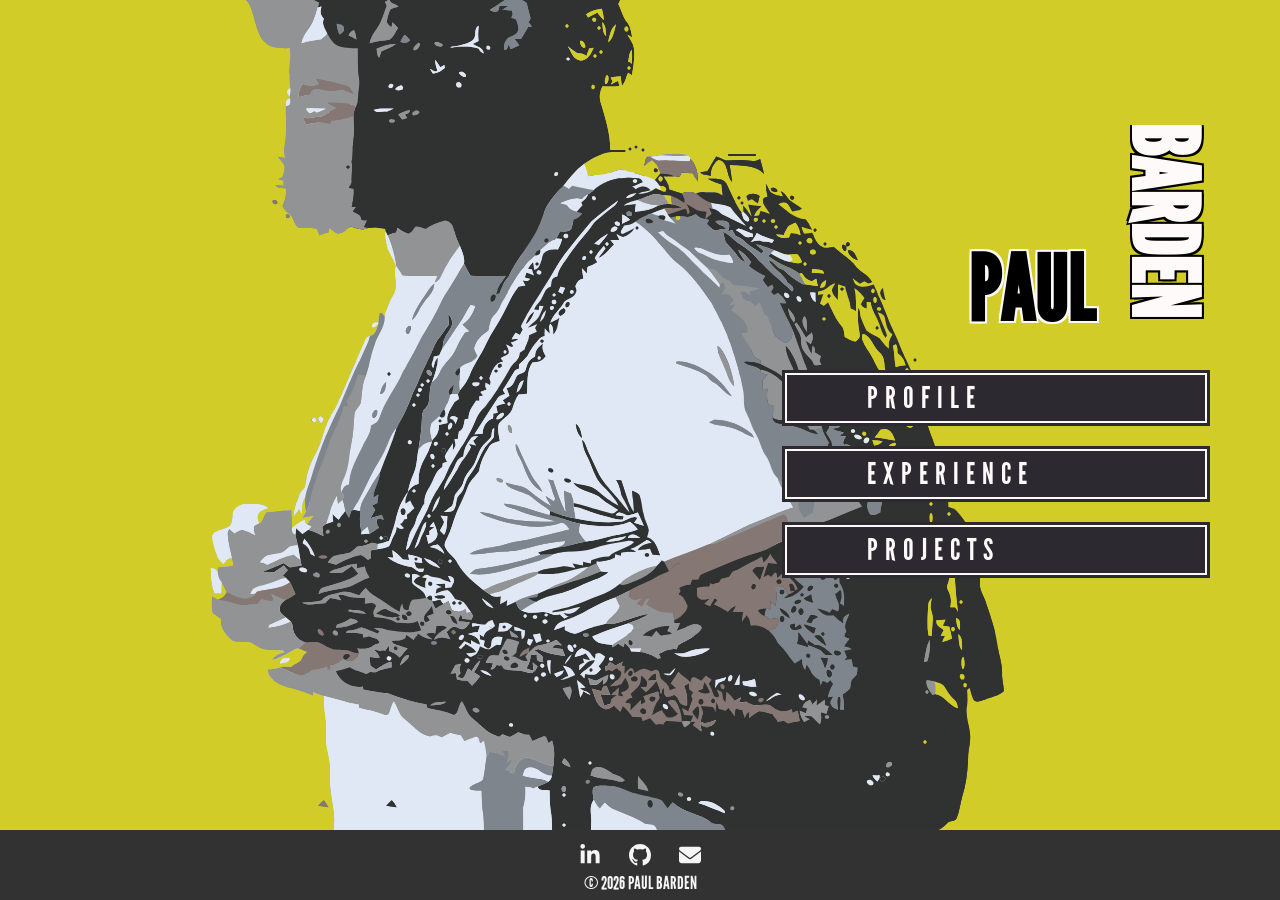
<file: index.html>
<!DOCTYPE html>
<html lang="en">
  <head>
    <meta charset="utf-8">
    <title>Paul Barden | Digital Experience Guru</title>
    <meta name="viewport" content="width=device-width, initial-scale=1, user-scalable=no">
    <meta property="og:title" content="Paul Barden | Digital Experience Guru">
    <meta property="og:description" content="Digital Experience Guru with 10+ years across full-stack development, experimentation, and eCommerce site experience. Also building AI tooling, games, and web experiments on the side.">
    <meta property="og:image" content="images/preview.png">
    <meta property="og:url" content="https://pbarden.github.io/rxreload/">
    <link rel="icon" sizes="128x128" href="images/tiny.png">
    <link rel="apple-touch-icon" sizes="128x128" href="images/tiny.png">
    <link rel="icon" href="images/tiny.png" type="image/png">
    <link rel="stylesheet" href="styles/reload.css">
    <link rel="preload" as="image" href="images/main_bg.svg">
  </head>
  <body id="body_bg">
    <header>
      <nav>
        <div class="page_title">
          <h1><span class="first_name">PAUL</span> <span class="last_name">BARDEN</span></h1>
        </div>
        <ul class="buffer">
          <li class="menu_option ar5" onclick="showModal('item1')"><span class="opt">PROFILE</span></li>
          <li class="menu_option ar6" onclick="showModal('item2')"><span class="opt">EXPERIENCE</span></li>
          <li class="menu_option ar7" onclick="showModal('item3')"><span class="opt">PROJECTS</span></li>
        </ul>
      </nav>
    </header>
    <main>
      <img id="site_bg" class="lazy" data-src="images/main_bg.svg">
      <!-- Modals -->
      <div class="modal" id="item1">
        <div class="modal-inner">
          <h2>Profile</h2>
          <hr>
          <p>
            Digital Experience Guru with 10+ years across full-stack development, experimentation, UX research, and eCommerce site experience. Currently leading CRO and site experience for a confidential eCommerce brand, following stints running optimization and engineering for Bane Digital, Western Governors University, and ChaiQ, which I co-founded in 2025.
          </p>
          <p>
            Outside of the day job, I build things across a pretty wide range &mdash; AI/ML tooling, games, and web experiments. Here's a live tour from my <a href="https://github.com/pbarden/pbarden" target="_blank" rel="noopener">GitHub profile</a>:
          </p>
          <div class="readme-content" id="readme-content">
            <p class="readme-status" id="readme-status">Loading&hellip;</p>
          </div>
        </div>
        <div class="overlay" onclick="closeModal('item1')"></div>
      </div>
      <div class="modal" id="item2">
        <div class="modal-inner">
          <h2>Experience</h2>
          <hr>
          <ul class="exp-list">
            <li class="exp-item">
              <span class="exp-title">Senior Manager, CRO &amp; Site Experience (eCommerce)</span>
              <span class="exp-company">Confidential (NDA)</span>
              <span class="exp-dates">2026 &ndash; Present</span>
            </li>
            <li class="exp-item">
              <span class="exp-title">UX Researcher &amp; Strategist</span>
              <span class="exp-company">Anatta Design</span>
              <span class="exp-dates">2025 &ndash; 2026</span>
            </li>
            <li class="exp-item">
              <span class="exp-title">Solopreneur, Digital Experience Engineer</span>
              <span class="exp-company">moon man digital</span>
              <span class="exp-dates">2025 &ndash; 2026</span>
            </li>
            <li class="exp-item">
              <span class="exp-title">Co-Founder, CTO</span>
              <span class="exp-company">ChaiQ</span>
              <span class="exp-dates">2025</span>
            </li>
            <li class="exp-item">
              <span class="exp-title">CTO, Head of Optimization</span>
              <span class="exp-company">Bane Digital</span>
              <span class="exp-dates">2024 &ndash; 2025</span>
            </li>
            <li class="exp-item">
              <span class="exp-title">Sr. Digital Experience Manager, CRO Testing &amp; Personalization</span>
              <span class="exp-company">Western Governors University</span>
              <span class="exp-dates">2022 &ndash; 2024</span>
            </li>
            <li class="exp-item">
              <span class="exp-title">Software Engineering Manager (Solutions Architecture)</span>
              <span class="exp-company">Speed Boostr</span>
              <span class="exp-dates">2018 &ndash; 2021</span>
            </li>
            <li class="exp-item">
              <span class="exp-title">Lead QA Test Engineer</span>
              <span class="exp-company">iBeta Quality Assurance</span>
              <span class="exp-dates">2018 &ndash; 2019</span>
            </li>
            <li class="exp-item">
              <span class="exp-title">Web Development Manager</span>
              <span class="exp-company">Dead Leaf Digital</span>
              <span class="exp-dates">2013 &ndash; 2017</span>
            </li>
          </ul>
        </div>
        <div class="overlay" onclick="closeModal('item2')"></div>
      </div>
      <div class="modal" id="item3">
        <div class="modal-inner">
          <h2>Projects</h2>
          <hr>
          <p class="projects-sub">Live from <a href="https://github.com/pbarden" target="_blank" rel="noopener">github.com/pbarden</a> &mdash; sorted by most recently updated.</p>
          <div class="projects-grid" id="projects-grid">
            <p class="project-loading" id="projects-status">Loading repos&hellip;</p>
          </div>
        </div>
        <div class="overlay" onclick="closeModal('item3')"></div>
      </div>
    </main>
    <footer>
      <div class="social-links">
        <a class="social-link" href="https://www.linkedin.com/in/paulbarden/" target="_blank" rel="noopener" aria-label="LinkedIn">
          <svg viewBox="0 0 448 512" aria-hidden="true"><path d="M100.28 448H7.4V148.9h92.88zM53.79 108.1C24.09 108.1 0 83.5 0 53.8a53.79 53.79 0 0 1 107.58 0c0 29.7-24.1 54.3-53.79 54.3zM447.9 448h-92.68V302.4c0-34.7-.7-79.34-48.29-79.34-48.29 0-55.7 37.72-55.7 76.73V448h-92.78V148.9h89.06v40.8h1.3c12.4-23.5 42.7-48.3 87.9-48.3 94 0 111.28 61.9 111.28 142.3z"/></svg>
        </a>
        <a class="social-link" href="https://github.com/pbarden" target="_blank" rel="noopener" aria-label="GitHub">
          <svg viewBox="0 0 16 16" aria-hidden="true"><path d="M8 0C3.58 0 0 3.58 0 8c0 3.54 2.29 6.53 5.47 7.59.4.07.55-.17.55-.38 0-.19-.01-.82-.01-1.49-2.01.37-2.53-.49-2.69-.94-.09-.23-.48-.94-.82-1.13-.28-.15-.68-.52-.01-.53.63-.01 1.08.58 1.23.82.72 1.21 1.87.87 2.33.66.07-.52.28-.87.51-1.07-1.78-.2-3.64-.89-3.64-3.95 0-.87.31-1.59.82-2.15-.08-.2-.36-1.02.08-2.12 0 0 .67-.21 2.2.82.64-.18 1.32-.27 2-.27.68 0 1.36.09 2 .27 1.53-1.04 2.2-.82 2.2-.82.44 1.1.16 1.92.08 2.12.51.56.82 1.27.82 2.15 0 3.07-1.87 3.75-3.65 3.95.29.25.54.73.54 1.48 0 1.07-.01 1.93-.01 2.2 0 .21.15.46.55.38A8.013 8.013 0 0 0 16 8c0-4.42-3.58-8-8-8z"/></svg>
        </a>
        <a class="social-link" href="mailto:paulthepirateking@gmail.com" aria-label="Email">
          <svg viewBox="0 0 512 512" aria-hidden="true"><path d="M48 64C21.5 64 0 85.5 0 112c0 15.1 7.1 29.3 19.2 38.4L236.8 313.6c11.4 8.5 27 8.5 38.4 0L492.8 150.4c12.1-9.1 19.2-23.3 19.2-38.4c0-26.5-21.5-48-48-48H48zM0 176V384c0 35.3 28.7 64 64 64H448c35.3 0 64-28.7 64-64V176L294.4 339.2c-22.8 17.1-54 17.1-76.8 0L0 176z"/></svg>
        </a>
      </div>
      <p>&copy; <span id="yr"></span> PAUL BARDEN</p>
    </footer>
    <script id="getLazy">
      window.addEventListener('DOMContentLoaded', (event) => {
        document.getElementById("yr").innerHTML = new Date().getFullYear();
        for(var t=document.getElementsByClassName("lazy"),e=0;e<t.length;e++)t[e].hasAttribute("data-src")&&(t[e].setAttribute("src",t[e].getAttribute("data-src")),t[e].removeAttribute("data-src"),t[e].style.visibility="visible");
        var r=document.getElementById("getLazy");r.parentNode.removeChild(r);
      });
    </script>
  </body>
  <script src="scripts/reload.js"></script>
</html>
</file>
<file: styles/reload.css>
/**
* --Swatch-------
* Yellow: d1cc28
* Red: c92603
* Green: 249940
* Blue: 0054aa
*/
@font-face {
    font-family: 'League Gothic';
    src: url('fonts/leaguegothic-regular-webfont.eot');
    src: url('fonts/leaguegothic-regular-webfont.eot?#iefix') format('embedded-opentype'),
         url('fonts/leaguegothic-regular-webfont.woff') format('woff'),
         url('fonts/leaguegothic-regular-webfont.ttf') format('truetype'),
         url('fonts/leaguegothic-regular-webfont.svg#league_gothicregular') format('svg');
    font-weight: normal;
    font-style: normal;
}

body {
    background-color: #d1cc28;
    overflow-x: hidden;
    font-family: 'League Gothic', Arial, sans-serif;
    font-size: 24px;
}

@media (prefers-reduced-motion: reduce) {
    *, *::before, *::after {
        animation-duration: 0.001ms !important;
        animation-iteration-count: 1 !important;
        transition-duration: 0.001ms !important;
    }
}

main {
    width: 90%;
    text-align: center;
    overflow-x: hidden;
    position: relative;
}

footer {
    font-family: 'League Gothic', Arial, sans-serif;
    font-size: 18px;
    width: 100%;
    text-align: center;
    position: fixed;
    left: 0;
    bottom: 0;
    color: whitesmoke;
    background-color: rgb(50, 50, 50);
    padding: 14px 0 6px;
    animation: fade-slide-up 0.6s cubic-bezier(0.16, 1, 0.3, 1) 0.1s both;
}

footer p {
    margin: 6px 0 0;
}

.social-links {
    display: flex;
    justify-content: center;
    align-items: center;
    gap: 28px;
}

.social-link {
    display: inline-flex;
    color: whitesmoke;
    transition: color 0.25s ease, transform 0.25s cubic-bezier(0.16, 1, 0.3, 1);
}

.social-link:hover {
    color: #d1cc28;
    transform: translateY(-3px);
}

.social-link svg {
    width: 22px;
    height: 22px;
    fill: currentColor;
}

#site_bg,
footer,
.first_name,
.last_name,
.ar5, .ar6, .ar7 {
    will-change: transform, opacity;
}

@keyframes fade-slide-up {
    from {
        opacity: 0;
        transform: translateY(24px);
    }
    to {
        opacity: 1;
        transform: translateY(0);
    }
}

@keyframes fade-slide-down {
    from {
        opacity: 0;
        transform: translateY(-24px);
    }
    to {
        opacity: 1;
        transform: translateY(0);
    }
}

@keyframes fade-slide-left {
    from {
        opacity: 0;
        transform: translateX(40px);
    }
    to {
        opacity: 1;
        transform: translateX(0);
    }
}

#site_bg {
    position: fixed;
    top: 0;
    left: 0;
    width: 100%;
    height: auto;
    z-index: -1;
    animation: fade-slide-right 0.9s cubic-bezier(0.16, 1, 0.3, 1) both;
}

@keyframes fade-slide-right {
    from {
        opacity: 0;
        transform: translateX(-60px);
    }
    to {
        opacity: 1;
        transform: translateX(0);
    }
}

@media screen and (max-width: 660px) {
    #site_bg {
        margin-left: -200px;
        height: 100%;
        width: auto;
    }
}

@media screen and (min-width: 661px) and (max-width: 960px) {
    #site_bg {
        margin-left: -150px;
        height: 100%;
        width: auto;
    }
}

@media screen and (min-width: 961px) and (max-width: 1200px) {
    #site_bg {
        margin-left: -100px;
        height: 100%;
        width: auto;
    }
}

nav > ul {
    padding-top: 300px;
    list-style: none;
}

.buffer {
    padding-bottom: 50px;
    margin-top: 150px;
}

@media screen and (min-width: 1000px) {
    .buffer {
        padding-bottom: 50px;
        margin-top: 50px;
    }
}

.menu_option {
    background-color: #2d2930;
    color: snow;
    padding: 10px;
    outline: 2px solid snow;
    outline-offset: -5px;
    margin-left: 30%;
    margin-right: 10%;
    margin-top: 20px;
    margin-bottom: 10px;
    max-width: 450px;
}

.ar5, .ar6, .ar7 {
    position: relative;
    animation: fade-slide-up 0.55s cubic-bezier(0.16, 1, 0.3, 1) both;
}

.ar5 {
    animation-delay: 0.35s;
}

.ar6 {
    animation-delay: 0.42s;
}

.ar7 {
    animation-delay: 0.49s;
}

.menu_option {
    transition: color 0.25s ease, outline-color 0.25s ease, transform 0.25s cubic-bezier(0.16, 1, 0.3, 1);
}

.menu_option:hover {
    color: #d1cc28;
    outline-color: #d1cc28;
    transform: translateX(-6px);
}

.menu_option:hover > .opt {
    letter-spacing: 12px;
}

.opt {
    padding-left: 30px;
    font-size: 20px;
    letter-spacing: 3px;
    display: inline-block;
    transition: letter-spacing 0.25s cubic-bezier(0.16, 1, 0.3, 1);
}

@media (min-width:760px) {
    .opt {
        font-size: 30px;
    }
}

@media screen and (min-width: 661px) and (max-width: 960px) {
    .menu_option {
        margin-left: 45%;
        margin-right: 8%;
    }
    .opt {
        padding-left: 60px;
        letter-spacing: 5px;
    }
}

@media screen and (min-width: 961px) and (max-width: 1400px) {
    .menu_option {
        margin-left: 60%;
        margin-right: 5%;
    }
    .opt {
        padding-left: 75px;
        letter-spacing: 7px;
    }
}

@media screen and (min-width: 1401px) {
    .menu_option {
        margin-left: 60%;
        margin-right: 8%;
    }
    .opt {
        padding-left: 90px;
        letter-spacing: 9px;
    }
}

h1 {
    font-size: 90px;
    text-shadow: 2px 2px snow,
                 2px -2px snow,
                 -2px 2px snow,
                 -2px -2px snow;
                 margin-bottom: 0px !important;
}

h2 {
    font-size: 50px;
    color: snow;
    text-shadow: 2px 2px #000000,
                 2px -2px #000000,
                 -2px 2px #000000,
                 -2px -2px #000000;
                 margin-bottom: 0px !important;
}

.page_title {
    position: absolute;
    right: 7%;
    top: 50px;
}

@media screen and (min-width: 1200px) {
    .page_title {
        right: 5%;
    }
}

@media screen and (min-width: 1400px) {
    .page_title {
        right: 10%;
    }
}

.first_name {
    position: relative;
    animation: fade-slide-left 0.6s cubic-bezier(0.16, 1, 0.3, 1) 0.15s both;
}

.last_name {
    color: snow;
    writing-mode: vertical-rl;
    text-orientation: mixed;
    text-shadow: 2px 2px #000000,
                 2px -2px #000000,
                 -2px 2px #000000,
                 -2px -2px #000000;
    position: relative;
    animation: fade-slide-down 0.6s cubic-bezier(0.16, 1, 0.3, 1) 0.25s both;
}

a, a:hover {
    text-decoration: none;
}

.modal {
    text-align: center;
    vertical-align: middle;
    position: fixed;
    z-index: 10;
    opacity: 0;
    visibility: hidden;
    pointer-events: none;
    transition: opacity 0.3s cubic-bezier(0.16, 1, 0.3, 1), visibility 0s linear 0.3s;
}

.modal.is-open {
    opacity: 1;
    visibility: visible;
    pointer-events: auto;
    transition: opacity 0.3s cubic-bezier(0.16, 1, 0.3, 1);
}

.modal-inner {
    position: fixed;
    overflow-x: hidden;
    overflow-y: auto;
    border: 4px solid #2d2930;
    background-color: snow;
    z-index: 10;
    top: 5%;
    left: 5%;
    right: 5%;
    bottom: 15%;
    transform: translateY(20px) scale(0.98);
    transition: transform 0.3s cubic-bezier(0.16, 1, 0.3, 1);
}

.modal.is-open .modal-inner {
    transform: translateY(0) scale(1);
}

@media (min-width: 960px) {
    .modal-inner {
        top: 10%;
        left: 5%;
        right: 5%;
        bottom: 15%;
    }
}

.overlay {
    top: 0;
    left: 0;
    position: fixed;
    height: 100%;
    width: 100%;
    background: rgba(0, 0, 0, 0.5);
    z-index: 9;
}

.modal-inner > a > img {
    width: 100%;
    height: auto;
    display: block;
    z-index: 10;
}

@media screen and (max-width:550px) {
    .modal-inner > img {
        max-width: 600px;
        max-height: 500px;
    }
}

@media screen and (min-width:601px) and (max-width:960px) {
    .modal-inner > img {
        max-width: 960px;
        max-height: 840px;
    }
}

@media screen and (min-width:961px) and (max-width:1200px) {
    .modal-inner > img {
        max-width: 1200px;
        max-height: 1080px;
    }
}

.modal-inner > p {
    color: #000000;
    margin-left: 8%;
    margin-right: 8%;
    padding-bottom: 20px;
    z-index: 10;
}

@media screen and (min-width: 961px) {
    .modal-inner > p {
        margin-left: 12%;
        margin-right: 12%;
    }
}

.exp-list {
    list-style: none;
    text-align: left;
    margin: 0 8% 20px;
    padding: 0;
}

.exp-item {
    display: flex;
    flex-wrap: wrap;
    justify-content: space-between;
    align-items: baseline;
    gap: 4px 20px;
    border-bottom: 1px solid #2d2930;
    padding: 12px 0;
    color: #000000;
}

.exp-title {
    flex: 1 1 260px;
    font-weight: bold;
}

.exp-company {
    flex: 0 0 auto;
    opacity: 0.85;
}

.exp-dates {
    flex: 0 0 auto;
    font-size: 0.8em;
    opacity: 0.65;
    white-space: nowrap;
}

.readme-content {
    text-align: left;
    color: #000000;
    margin: 0 8% 20px;
    line-height: 1.5;
}

@media screen and (min-width: 961px) {
    .readme-content {
        margin-left: 12%;
        margin-right: 12%;
    }
}

.readme-status {
    text-align: center;
}

.readme-content h1,
.readme-content h2,
.readme-content h3 {
    color: #000000;
    text-shadow: none;
    font-size: 1.3em;
    margin: 24px 0 8px;
}

.readme-content h1:first-child,
.readme-content h2:first-child,
.readme-content h3:first-child {
    margin-top: 0;
}

.readme-content p {
    margin: 0 0 12px;
}

.readme-content ul {
    margin: 0 0 16px;
    padding-left: 1.2em;
}

.readme-content li {
    margin-bottom: 10px;
}

.readme-content a {
    color: #0054aa;
    text-decoration: underline;
}

.readme-content hr {
    border: none;
    border-top: 1px solid #2d2930;
    margin: 20px 0;
}

.readme-content .anchor {
    display: none;
}

.projects-sub {
    color: #000000;
    margin: 0 8% 15px;
}

.projects-grid {
    display: grid;
    grid-template-columns: repeat(auto-fill, minmax(220px, 1fr));
    gap: 20px;
    margin: 0 5% 20px;
}

.project-card {
    display: block;
    border: 2px solid #2d2930;
    background-color: snow;
    text-align: left;
    overflow: hidden;
    transition: transform 0.25s cubic-bezier(0.16, 1, 0.3, 1), box-shadow 0.25s ease;
}

.project-card:hover {
    transform: translateY(-4px);
    box-shadow: 0 10px 20px rgba(0, 0, 0, 0.25);
}

.project-thumb {
    display: block;
    width: 100%;
    height: auto;
}

.project-meta {
    display: flex;
    justify-content: space-between;
    align-items: baseline;
    gap: 10px;
    padding: 8px 12px;
    background-color: #2d2930;
}

.project-name {
    color: snow;
    font-size: 20px;
    letter-spacing: 1px;
}

.project-lang {
    color: #d1cc28;
    font-size: 14px;
    white-space: nowrap;
}

.project-loading,
.project-error {
    color: #000000;
    margin: 20px 8%;
}
</file>
